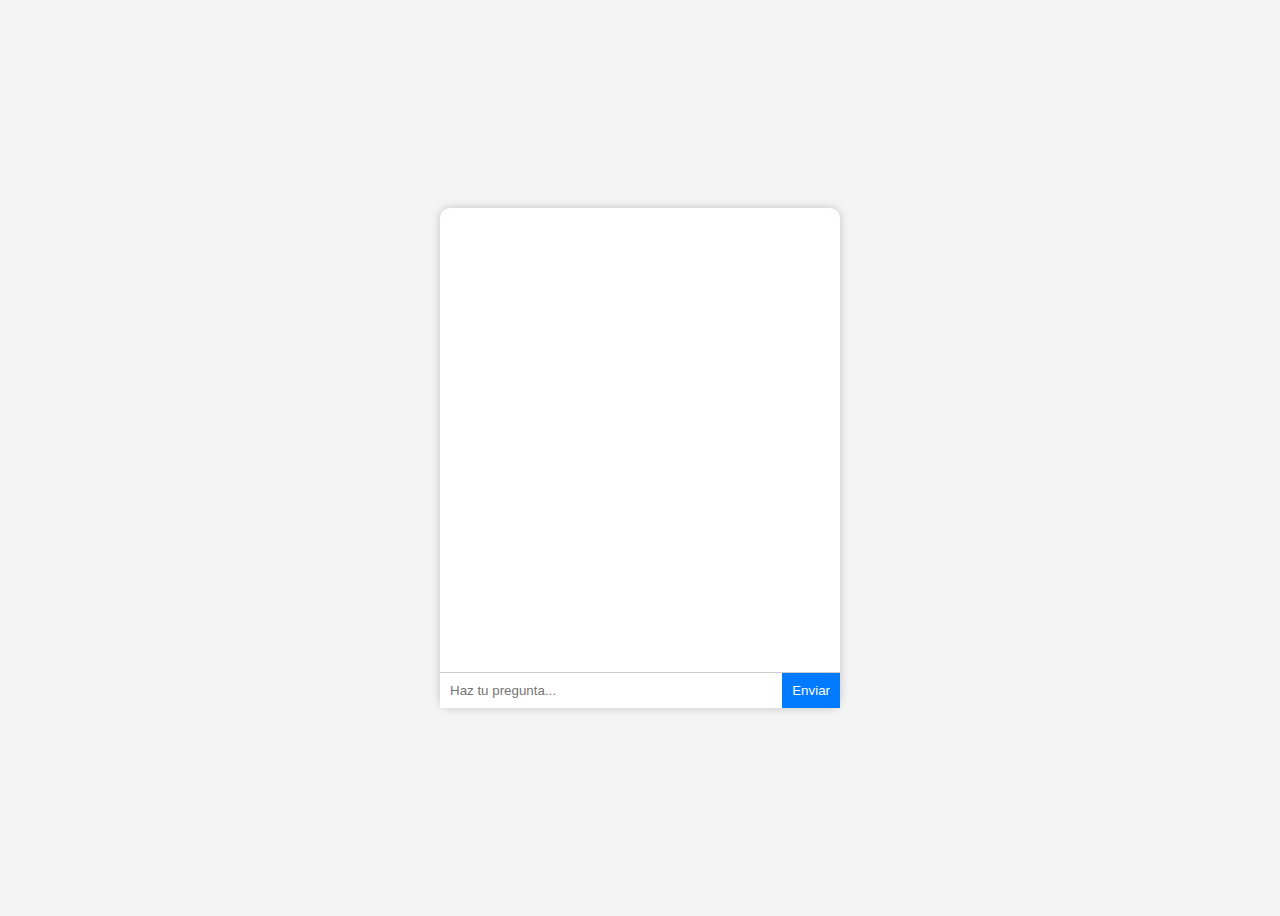
<file: public/index.html>
<!DOCTYPE html>
<html lang="es">
<head>
  <meta charset="UTF-8">
  <title>Chat con IA sobre el evento</title>
  <style>
    body {
      font-family: sans-serif;
      background: #f4f4f4;
      display: flex;
      justify-content: center;
      align-items: center;
      height: 100vh;
    }
    #chat-container {
      width: 400px;
      height: 500px;
      background: white;
      border-radius: 10px;
      box-shadow: 0 0 10px rgba(0,0,0,0.2);
      display: flex;
      flex-direction: column;
    }
    #messages {
      flex: 1;
      padding: 10px;
      overflow-y: auto;
    }
    .message {
      margin: 5px 0;
    }
    .user {
      text-align: right;
      color: blue;
    }
    .bot {
      text-align: left;
      color: green;
    }
    #input-form {
      display: flex;
      border-top: 1px solid #ccc;
    }
    #input {
      flex: 1;
      padding: 10px;
      border: none;
    }
    #send {
      background: #007bff;
      color: white;
      border: none;
      padding: 10px;
      cursor: pointer;
    }
  </style>
</head>
<body>

<div id="chat-container">
  <div id="messages"></div>
  <form id="input-form">
    <input type="text" id="input" placeholder="Haz tu pregunta..." />
    <button type="submit" id="send">Enviar</button>
  </form>
</div>

<script>

  const messagesDiv = document.getElementById("messages");
  const form = document.getElementById("input-form");
  const input = document.getElementById("input");

  form.addEventListener("submit", async (e) => {
    e.preventDefault();
    const userMessage = input.value.trim();
    if (!userMessage) return;

    addMessage(userMessage, "user");
    input.value = "";

    const respuesta = await obtenerRespuestaGPT(userMessage);
    addMessage(respuesta, "bot");
  });

  function addMessage(text, sender) {
    const msg = document.createElement("div");
    msg.classList.add("message", sender);
    msg.textContent = text;
    messagesDiv.appendChild(msg);
    messagesDiv.scrollTop = messagesDiv.scrollHeight;
  }

  async function obtenerRespuestaGPT(pregunta) {
  try {
    const response = await fetch("https://chatbot-backend.onrender.com/chat", {
      method: "POST",
      headers: {
        "Content-Type": "application/json"
      },
      body: JSON.stringify({ mensaje: pregunta })
    });

    const data = await response.json();
    return data.respuesta;
  } catch (error) {
    return "Ocurrió un error al conectarse con ChatGPT.";
  }
}

</script>

</body>
</html>
</file>
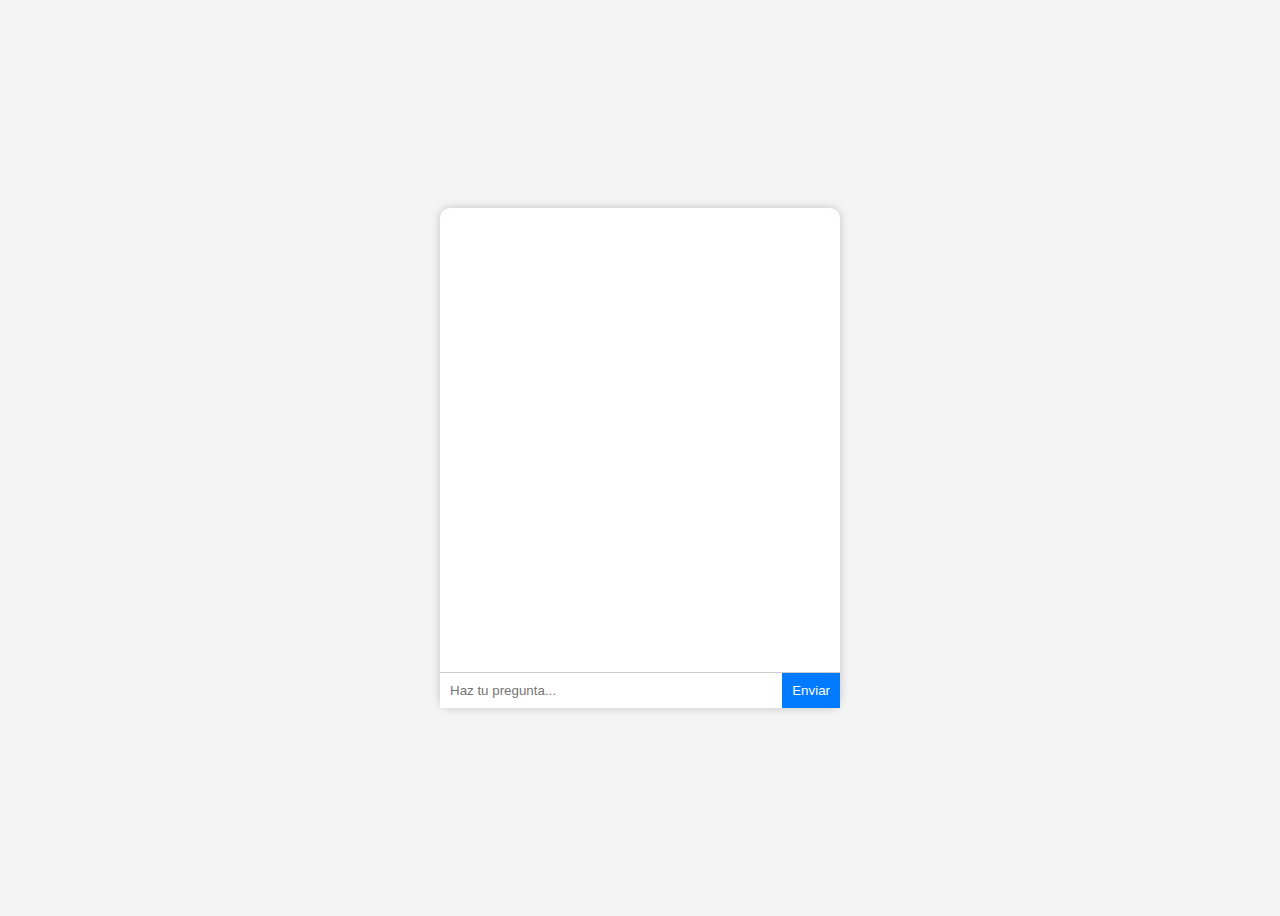
<file: chatbot.html>
<!DOCTYPE html>
<html lang="es">
<head>
  <meta charset="UTF-8">
  <title>Chat con IA sobre el evento</title>
  <style>
    body {
      font-family: sans-serif;
      background: #f4f4f4;
      display: flex;
      justify-content: center;
      align-items: center;
      height: 100vh;
    }
    #chat-container {
      width: 400px;
      height: 500px;
      background: white;
      border-radius: 10px;
      box-shadow: 0 0 10px rgba(0,0,0,0.2);
      display: flex;
      flex-direction: column;
    }
    #messages {
      flex: 1;
      padding: 10px;
      overflow-y: auto;
    }
    .message {
      margin: 5px 0;
    }
    .user {
      text-align: right;
      color: blue;
    }
    .bot {
      text-align: left;
      color: green;
    }
    #input-form {
      display: flex;
      border-top: 1px solid #ccc;
    }
    #input {
      flex: 1;
      padding: 10px;
      border: none;
    }
    #send {
      background: #007bff;
      color: white;
      border: none;
      padding: 10px;
      cursor: pointer;
    }
  </style>
</head>
<body>

<div id="chat-container">
  <div id="messages"></div>
  <form id="input-form">
    <input type="text" id="input" placeholder="Haz tu pregunta..." />
    <button type="submit" id="send">Enviar</button>
  </form>
</div>

<script>

  const messagesDiv = document.getElementById("messages");
  const form = document.getElementById("input-form");
  const input = document.getElementById("input");

  form.addEventListener("submit", async (e) => {
    e.preventDefault();
    const userMessage = input.value.trim();
    if (!userMessage) return;

    addMessage(userMessage, "user");
    input.value = "";

    const respuesta = await obtenerRespuestaGPT(userMessage);
    addMessage(respuesta, "bot");
  });

  function addMessage(text, sender) {
    const msg = document.createElement("div");
    msg.classList.add("message", sender);
    msg.textContent = text;
    messagesDiv.appendChild(msg);
    messagesDiv.scrollTop = messagesDiv.scrollHeight;
  }

  async function obtenerRespuestaGPT(pregunta) {
  try {
    const response = await fetch("http://localhost:3000/chat", {
      method: "POST",
      headers: {
        "Content-Type": "application/json"
      },
      body: JSON.stringify({ mensaje: pregunta })
    });

    const data = await response.json();
    return data.respuesta;
  } catch (error) {
    return "Ocurrió un error al conectarse con ChatGPT.";
  }
}

</script>

</body>
</html>
</file>
